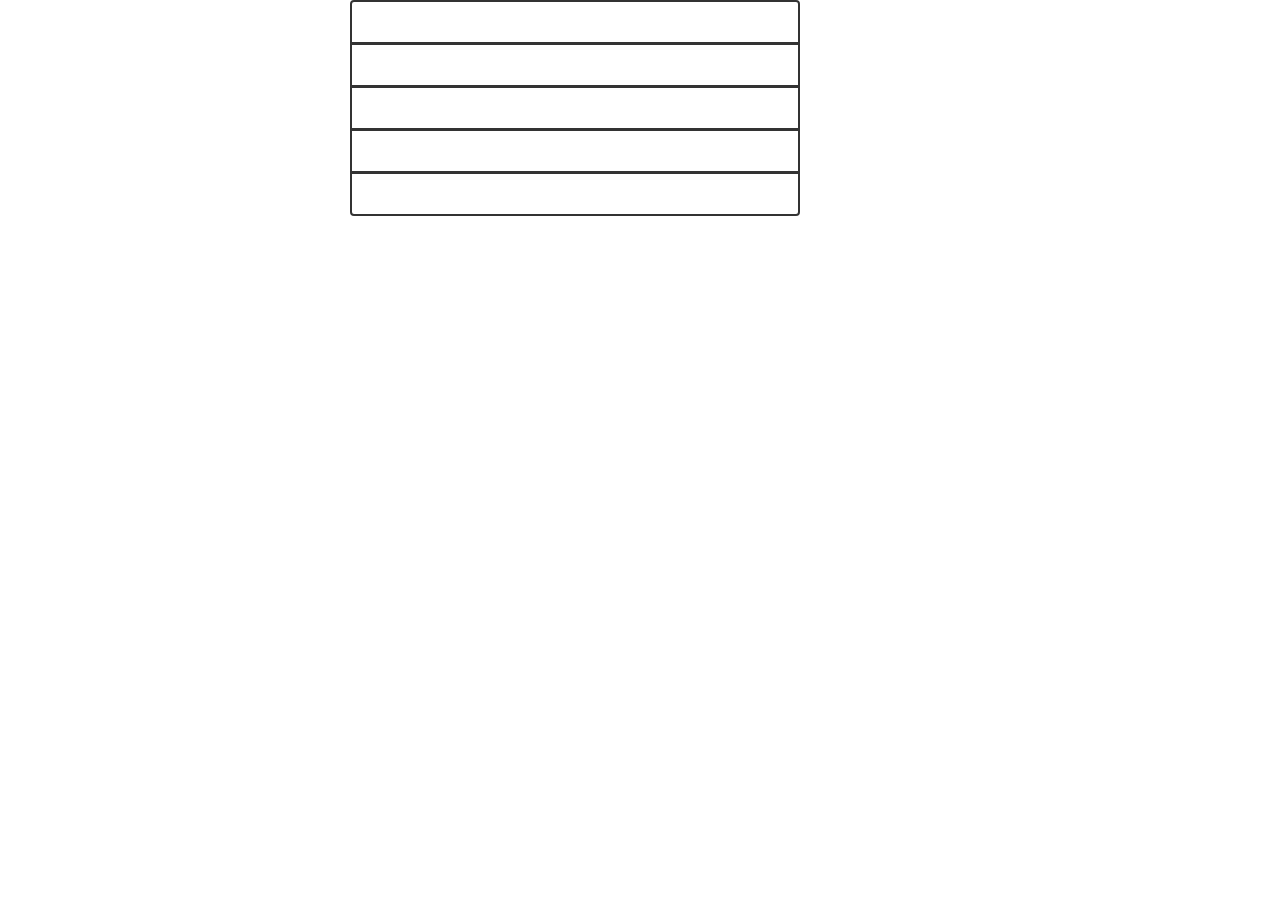
<file: index.html>
<!DOCTYPE html>
<html ng-app="gemStore">
<head>
<link rel="stylesheet" type="text/css" href="css/bootstrap.min.css" />
</head>
<body ng-controller="StoreController as store">
<div style="width: 450px; align: center; margin-left: 350px;">
	<ul class="list-group">
		<li class="list-group-item"	ng-repeat="product in store.products | orderBy:'price'"	style="border: 2px solid;">
			<h3><product-title></product-title></h3>
			<product-panels>
			
			</product-panels> 
		</li>
	</ul>
</div>
<script type="text/javascript" src="js/angular.min.js"></script>
<script type="text/javascript" src="js/app.js"></script>
<script type="text/javascript" src="js/products.js"></script>
</body>
</html>
</file>
